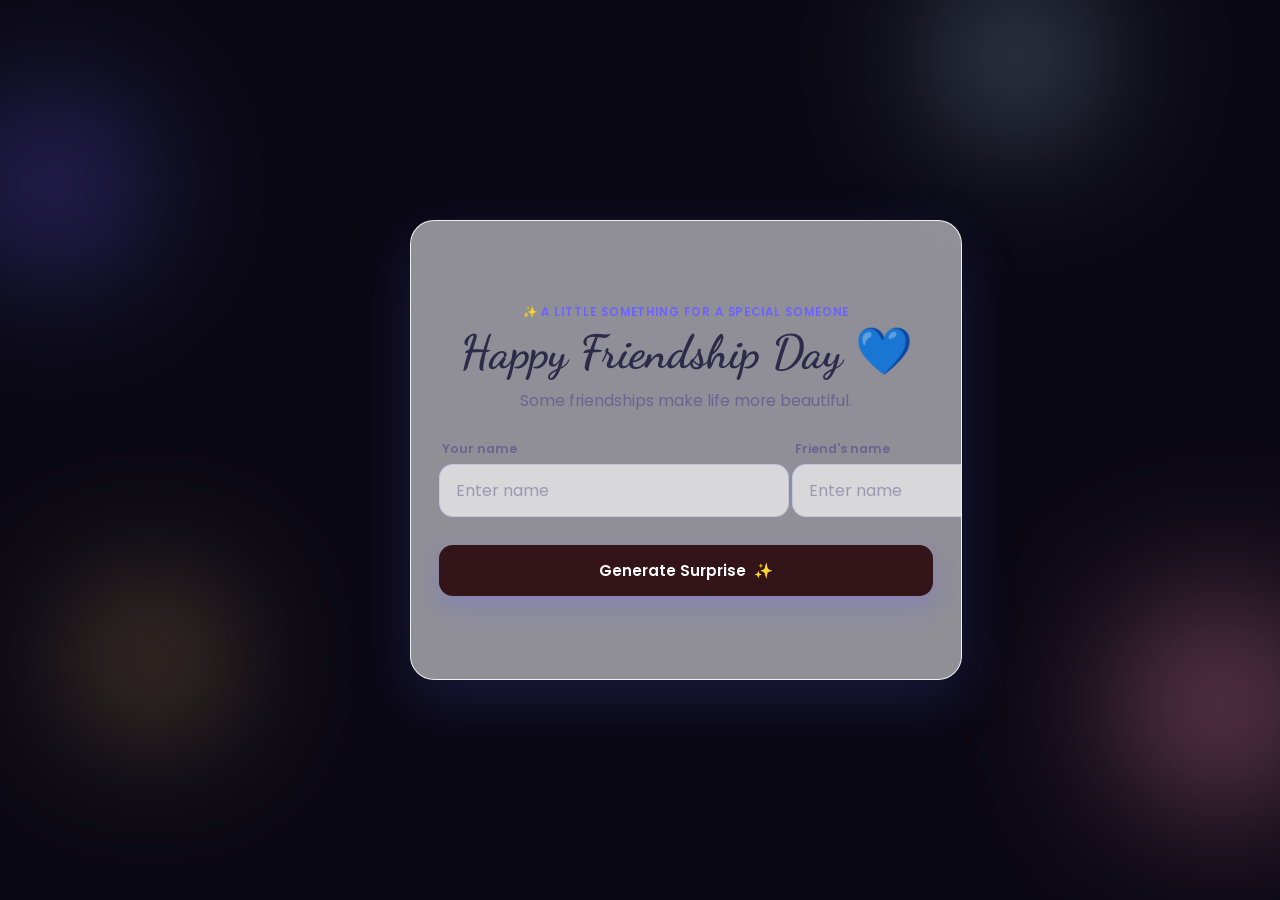
<file: index.html>
<!DOCTYPE html>
<html lang="en">

<head>
  <meta charset="UTF-8" />
  <meta name="viewport" content="width=device-width, initial-scale=1.0" />
  <title>Happy Friendship Day 💙</title>

  <!-- Google Fonts: Dancing Script for emotional display text, Poppins for clean UI text -->
  <link rel="preconnect" href="https://fonts.googleapis.com" />
  <link rel="preconnect" href="https://fonts.gstatic.com" crossorigin />
  <link
    href="https://fonts.googleapis.com/css2?family=Dancing+Script:wght@600;700&family=Poppins:wght@300;400;500;600;700&display=swap"
    rel="stylesheet" />

  <link rel="stylesheet" href="friendship.css" />
</head>

<body>

  <!-- Layer 1: animated pastel gradient, always present -->
  <div class="gradient-bg" id="gradientBg"></div>

  <!-- Layer 1b: soft blurred colour blobs so the backdrop doesn't feel empty -->
  <div class="glow-layer" id="glowLayer" aria-hidden="true">
    <span class="glow-blob blob-1"></span>
    <span class="glow-blob blob-2"></span>
    <span class="glow-blob blob-3"></span>
    <span class="glow-blob blob-4"></span>
  </div>

  <!-- Layer 2: starry night sky, fades in after the surprise is revealed -->
  <div class="stars-layer" id="starsLayer"></div>

  <!-- Layer 3: ambient floating hearts / stars / smileys, sits above the background -->
  <div class="floating-layer" id="floatingLayer"></div>

  <!-- Layer 4: full-screen canvas used only for the confetti burst -->
  <canvas id="confettiCanvas" class="confetti-canvas"></canvas>

  <main class="stage">
    <div class="card-container" id="cardContainer">
      <div class="card" id="card">

        <!-- FRONT FACE: greeting + name inputs -->
        <section class="card-face card-front" id="cardFront">
          <p class="eyebrow">✨ A little something for a special someone</p>
          <h1 class="title">Happy Friendship&nbsp;Day <span class="title-heart">💙</span></h1>
          <p class="subtitle">Some friendships make life more beautiful.</p>

          <form class="form" id="surpriseForm" novalidate>
            <div class="input-pair">
              <div class="input-group">
                <label for="yourName">Your name</label>
                <input type="text" id="yourName" name="yourName" placeholder="Enter name " maxlength="30"
                  autocomplete="off" />
              </div>



              <div class="input-group">
                <label for="friendName">Friend's name</label>
                <input type="text" id="friendName" name="friendName" placeholder="Enter name" maxlength="30"
                  autocomplete="off" />
              </div>
            </div>

            <p class="form-error" id="formError" role="alert">Please fill in both names </p>

            <button type="submit" class="btn btn-primary" id="generateBtn">
              <span>Generate Surprise</span> <span class="btn-sparkle">✨</span>
            </button>
          </form>
        </section>

        <!-- BACK FACE: revealed message + actions -->
        <section class="card-face card-back" id="cardBack">
          <div class="message-content" id="messageContent"></div>
          <p class="quote" id="quote"></p>

          <div class="action-buttons">
            <button class="btn btn-ghost" id="copyBtn" type="button">📋 Copy message</button>
            <button class="btn btn-ghost" id="downloadBtn" type="button">⬇️ Download card</button>
            <button class="btn btn-ghost" id="shareBtn" type="button">🔗 Share</button>
            <button class="btn btn-reset" id="resetBtn" type="button">↺ Make another</button>
          </div>

          <button class="next-slide-btn" id="nextSlideBtn" type="button">
            One more surprise <span class="chevron">›</span>
          </button>
        </section>

      </div>
    </div>
  </main>

  <!-- SLIDE 3: scrapbook-style sticker card, slides in after the message -->
  <div class="sticker-stage" id="stickerStage">
    <button class="nav-arrow nav-back" id="stickerBackBtn" type="button" aria-label="Back to your message">‹</button>

    <div class="sticker-card" id="stickerCard">
      <div class="paper-grain" aria-hidden="true"></div>

      <div class="sticker-deco" aria-hidden="true">
        <span class="deco d1">❤️</span>
        <span class="deco d2">⭐</span>
        <span class="deco d3">⭐</span>
        <span class="deco d4">💛</span>
        <span class="deco d5">✨</span>
        <span class="deco d6">🩷</span>
        <span class="deco d7">💫</span>
      </div>

      <div class="cutout-heading" id="cutoutHeading">
        <div class="cutout-row" id="cutoutRow1"></div>
        <div class="cutout-row" id="cutoutRow2"></div>
      </div>

      <div class="sticker-actions">
        <button class="btn btn-ghost" id="stickerDownloadBtn" type="button">⬇️ Download</button>
        <button class="btn btn-ghost" id="stickerShareBtn" type="button">🔗 Share</button>
        <button class="btn btn-reset" id="stickerResetBtn" type="button">↺ Make another</button>
      </div>
    </div>
  </div>

  <!-- Small floating toast for copy / share feedback -->
  <div class="toast" id="toast"></div>

  <script src="friendship.js"></script>
</body>

</html>
</file>
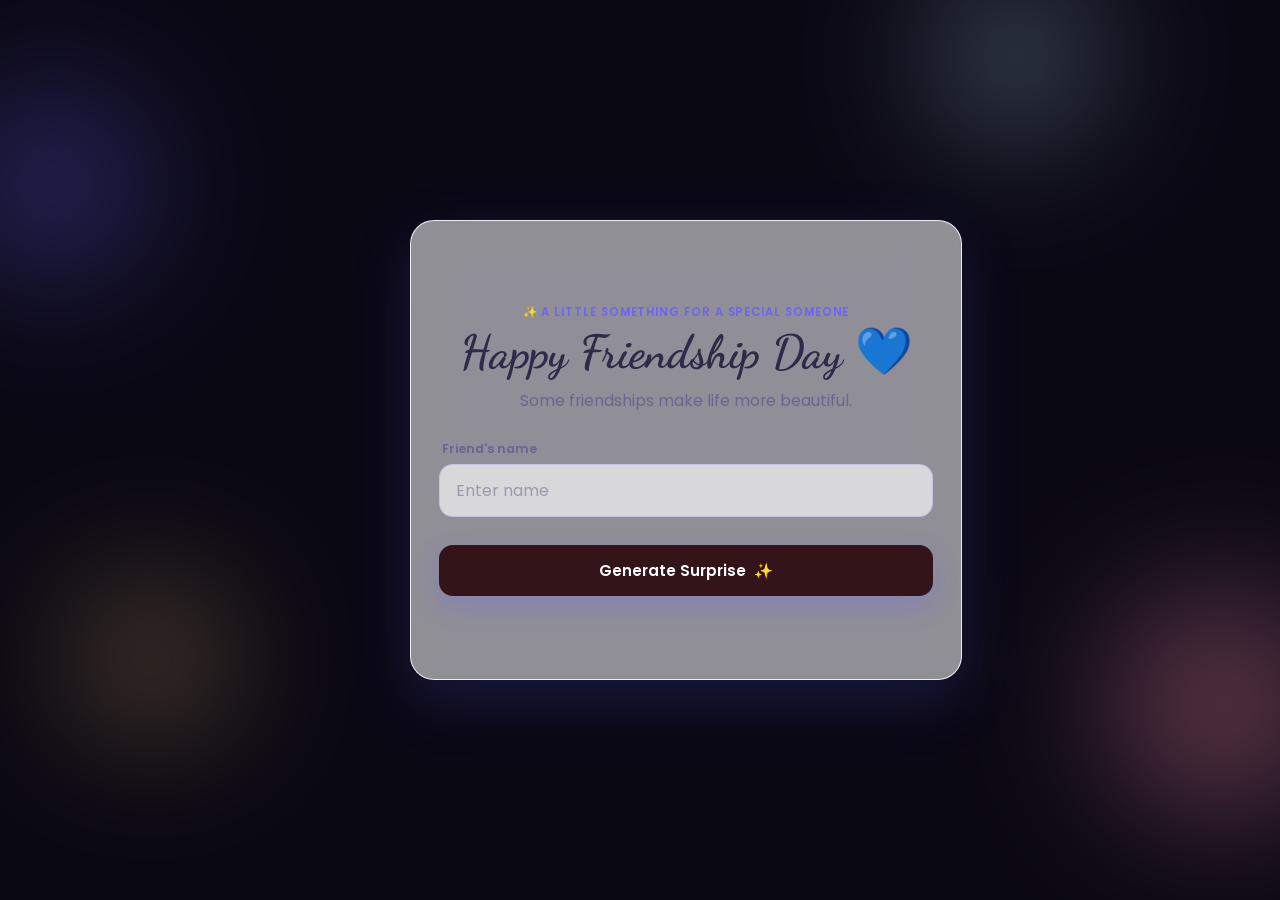
<file: index(3).html>
<!DOCTYPE html>
<html lang="en">

<head>
  <meta charset="UTF-8" />
  <meta name="viewport" content="width=device-width, initial-scale=1.0" />
  <title>Happy Friendship Day 💙</title>

  <!-- Google Fonts: Dancing Script for emotional display text, Poppins for clean UI text -->
  <link rel="preconnect" href="https://fonts.googleapis.com" />
  <link rel="preconnect" href="https://fonts.gstatic.com" crossorigin />
  <link
    href="https://fonts.googleapis.com/css2?family=Dancing+Script:wght@600;700&family=Poppins:wght@300;400;500;600;700&display=swap"
    rel="stylesheet" />

  <link rel="stylesheet" href="friendship.css" />
</head>

<body>

  <!-- Layer 1: animated pastel gradient, always present -->
  <div class="gradient-bg" id="gradientBg"></div>

  <!-- Layer 1b: soft blurred colour blobs so the backdrop doesn't feel empty -->
  <div class="glow-layer" id="glowLayer" aria-hidden="true">
    <span class="glow-blob blob-1"></span>
    <span class="glow-blob blob-2"></span>
    <span class="glow-blob blob-3"></span>
    <span class="glow-blob blob-4"></span>
  </div>

  <!-- Layer 2: starry night sky, fades in after the surprise is revealed -->
  <div class="stars-layer" id="starsLayer"></div>

  <!-- Layer 3: ambient floating hearts / stars / smileys, sits above the background -->
  <div class="floating-layer" id="floatingLayer"></div>

  <!-- Layer 4: full-screen canvas used only for the confetti burst -->
  <canvas id="confettiCanvas" class="confetti-canvas"></canvas>

  <main class="stage">
    <div class="card-container" id="cardContainer">
      <div class="card" id="card">

        <!-- FRONT FACE: greeting + name inputs -->
        <section class="card-face card-front" id="cardFront">
          <p class="eyebrow">✨ A little something for a special someone</p>
          <h1 class="title">Happy Friendship&nbsp;Day <span class="title-heart">💙</span></h1>
          <p class="subtitle">Some friendships make life more beautiful.</p>

          <form class="form" id="surpriseForm" novalidate>
            <div class="input-group">
              <label for="friendName">Friend's name</label>
              <input type="text" id="friendName" name="friendName" placeholder="Enter name" maxlength="30"
                autocomplete="off" />
            </div>

            <p class="form-error" id="formError" role="alert">Please enter your name</p>

            <button type="submit" class="btn btn-primary" id="generateBtn">
              <span>Generate Surprise</span> <span class="btn-sparkle">✨</span>
            </button>
          </form>
        </section>

        <!-- BACK FACE: revealed message + actions -->
        <section class="card-face card-back" id="cardBack">
          <div class="message-content" id="messageContent"></div>
          <p class="quote" id="quote"></p>

          <div class="action-buttons">
            <button class="btn btn-ghost" id="copyBtn" type="button">📋 Copy message</button>
            <button class="btn btn-ghost" id="downloadBtn" type="button">⬇️ Download card</button>
            <button class="btn btn-ghost" id="shareBtn" type="button">🔗 Share</button>
            <button class="btn btn-reset" id="resetBtn" type="button">↺ Make another</button>
          </div>

          <button class="next-slide-btn" id="nextSlideBtn" type="button">
            One more surprise <span class="chevron">›</span>
          </button>
        </section>

      </div>
    </div>
  </main>

  <!-- SLIDE 3: scrapbook-style sticker card, slides in after the message -->
  <div class="sticker-stage" id="stickerStage">
    <button class="nav-arrow nav-back" id="stickerBackBtn" type="button" aria-label="Back to your message">‹</button>

    <div class="sticker-card" id="stickerCard">
      <div class="paper-grain" aria-hidden="true"></div>

      <div class="sticker-deco" aria-hidden="true">
        <span class="deco d1">❤️</span>
        <span class="deco d2">⭐</span>
        <span class="deco d3">⭐</span>
        <span class="deco d4">💛</span>
        <span class="deco d5">✨</span>
        <span class="deco d6">🩷</span>
        <span class="deco d7">💫</span>
      </div>

      <div class="cutout-heading" id="cutoutHeading">
        <div class="cutout-row" id="cutoutRow1"></div>
        <div class="cutout-row" id="cutoutRow2"></div>
      </div>

      <div class="sticker-actions">
        <button class="btn btn-ghost" id="stickerDownloadBtn" type="button">⬇️ Download</button>
        <button class="btn btn-ghost" id="stickerShareBtn" type="button">🔗 Share</button>
        <button class="btn btn-reset" id="stickerResetBtn" type="button">↺ Make another</button>
      </div>
    </div>
  </div>

  <!-- Small floating toast for copy / share feedback -->
  <div class="toast" id="toast"></div>

  <script src="friendship.js"></script>
</body>

</html>
</file>
<file: friendship.css>
/* =========================================================
   FRIENDSHIP DAY — style.css
   Palette: icy blue → lavender → blush pink, glassmorphism,
   deep indigo ink, warm gold accents. Poppins for UI text,
   Dancing Script for emotional display text.
   ========================================================= */

:root {
  --bg-1: #e9f1fb;
  --bg-2: #ece6fb;
  --bg-3: #fdeaf2;

  --glass: rgba(255, 255, 255, 0.55);
  --glass-strong: rgba(255, 255, 255, 0.72);
  --glass-border: rgba(255, 255, 255, 0.85);

  --ink: #2e2a4a;
  --ink-soft: #6b6490;

  --accent-1: #6c63ff;
  --accent-2: #ff8fb1;
  --gold: #ffc978;

  --night-1: #0b1030;
  --night-2: #1b1450;
  --star: #fdf6e3;

  --radius-lg: 24px;
  --radius-md: 20px;
  --radius-sm: 14px;

  --shadow-card: 0 20px 60px rgba(108, 99, 255, 0.18), 0 2px 8px rgba(46, 42, 74, 0.06);
  --shadow-btn: 0 10px 24px rgba(108, 99, 255, 0.28);

  --font-display: "Dancing Script", cursive;
  --font-body: "Poppins", sans-serif;
}

* { box-sizing: border-box; }

html, body {
  height: 100%;
  margin: 0;
}

body {
  font-family: var(--font-body);
  color: var(--ink);
  overflow-x: hidden;
  min-height: 100vh;
}

/* ---------------------------------------------------------
   BACKGROUND LAYERS
   --------------------------------------------------------- */

.gradient-bg {
  position: fixed;
  inset: 0;
  z-index: -3;
  background: rgb(10, 8, 19);
  background-size: 400% 400%;
  animation: gradientShift 16s ease infinite;
  transition: opacity 1.4s ease;
}

.gradient-bg.night { opacity: 0; }

@keyframes gradientShift {
  0%   { background-position: 0% 50%; }
  50%  { background-position: 100% 50%; }
  100% { background-position: 0% 50%; }
}

/* soft blurred colour blobs — fills the empty space around the card */
.glow-layer {
  position: fixed;
  inset: 0;
  z-index: -2;
  overflow: hidden;
  transition: opacity 1s ease;
}

body.night .glow-layer { opacity: 0; }

.glow-blob {
  position: absolute;
  border-radius: 50%;
  filter: blur(70px);
  opacity: 0.55;
  animation: blobDrift 16s ease-in-out infinite;
}

.blob-1 { width: 260px; height: 260px; top: 6%;  left: -6%; background: radial-gradient(circle, var(--accent-1), transparent 70%); animation-delay: 0s; }
.blob-2 { width: 320px; height: 320px; bottom: 4%; right: -8%; background: radial-gradient(circle, var(--accent-2), transparent 70%); animation-delay: -4s; }
.blob-3 { width: 200px; height: 200px; top: 62%; left: 4%;  background: radial-gradient(circle, var(--gold), transparent 70%); animation-delay: -9s; }
.blob-4 { width: 220px; height: 220px; top: -6%; right: 12%; background: radial-gradient(circle, #b6e3ff, transparent 70%); animation-delay: -13s; }

@keyframes blobDrift {
  0%, 100% { transform: translate(0, 0) scale(1); }
  50%      { transform: translate(18px, -22px) scale(1.12); }
}

.stars-layer {
  position: fixed;
  inset: 0;
  z-index: -2;
  background: radial-gradient(ellipse at 50% 0%, var(--night-2), var(--night-1));
  opacity: 0;
  transition: opacity 1.6s ease;
  pointer-events: none;
}

.stars-layer.visible { opacity: 1; }

.star {
  position: absolute;
  background: var(--star);
  border-radius: 50%;
  animation: twinkle linear infinite;
}

@keyframes twinkle {
  0%, 100% { opacity: 0.15; transform: scale(0.8); }
  50%      { opacity: 1;    transform: scale(1.15); }
}

/* Soft drifting "memory" bubbles that appear once it's night */
.memory {
  position: absolute;
  bottom: -40px;
  font-size: 1.1rem;
  opacity: 0;
  animation: memoryFloat linear forwards;
  pointer-events: none;
}

@keyframes memoryFloat {
  0%   { transform: translateY(0) translateX(0); opacity: 0; }
  10%  { opacity: 0.9; }
  90%  { opacity: 0.6; }
  100% { transform: translateY(-110vh) translateX(var(--drift, 20px)); opacity: 0; }
}

/* ---------------------------------------------------------
   AMBIENT FLOATING ICONS (hearts / stars / smileys)
   --------------------------------------------------------- */

.floating-layer {
  position: fixed;
  inset: 0;
  z-index: -1;
  overflow: hidden;
  pointer-events: none;
}

.floaty {
  position: absolute;
  bottom: -60px;
  opacity: 0.55;
  animation: floatUp linear infinite;
  will-change: transform;
}

@keyframes floatUp {
  0%   { transform: translateY(0) translateX(0) rotate(0deg); opacity: 0; }
  8%   { opacity: 0.55; }
  50%  { transform: translateY(-55vh) translateX(var(--drift, 30px)) rotate(10deg); }
  92%  { opacity: 0.4; }
  100% { transform: translateY(-115vh) translateX(calc(var(--drift, 30px) * -1)) rotate(-8deg); opacity: 0; }
}

/* ---------------------------------------------------------
   STAGE / CARD CONTAINER (3D flip)
   --------------------------------------------------------- */

.stage {
  min-height: 100vh;
  display: flex;
  align-items: center;
  justify-content: center;
  padding: 28px 18px;
}

.card-container {
  width: 100%;
  max-width: 460px;
  perspective: 1600px;
}

.card {
  position: relative;
  width: 120%;
  min-height: 460px;
  transform-style: preserve-3d;
  transition: transform 0.9s cubic-bezier(0.22, 1, 0.36, 1);
  animation: cardIntro 0.9s cubic-bezier(0.22, 1, 0.36, 1);
}

.card.flipped { transform: rotateY(180deg); }

@keyframes cardIntro {
  from { opacity: 0; transform: scale(0.9) translateY(18px); }
  to   { opacity: 1; transform: scale(1) translateY(0); }
}

.card-face {
  position: absolute;
  inset: 0;
  display: flex;
  flex-direction: column;
  backface-visibility: hidden;
  -webkit-backface-visibility: hidden;
  background: var(--glass);
  backdrop-filter: blur(22px) saturate(160%);
  -webkit-backdrop-filter: blur(22px) saturate(160%);
  border: 1px solid var(--glass-border);
  border-radius: var(--radius-lg);
  box-shadow: var(--shadow-card);
  padding: 36px 28px;
  overflow-y: auto;
  max-height: 85vh;
}

.card-front { justify-content: center; }

.card-back {
  transform: rotateY(180deg);
  justify-content: center;
  align-items: stretch;
  text-align: center;
}

/* ---------------------------------------------------------
   FRONT FACE CONTENT
   --------------------------------------------------------- */

.eyebrow {
  margin: 0 0 6px;
  font-size: 0.72rem;
  font-weight: 600;
  letter-spacing: 0.08em;
  text-transform: uppercase;
  color: var(--accent-1);
  text-align: center;
}

.title {
  font-family: var(--font-display);
  font-weight: 700;
  font-size: clamp(2.1rem, 7vw, 2.9rem);
  line-height: 1.1;
  margin: 0 0 10px;
  text-align: center;
  color: var(--ink);
}

.title-heart { display: inline-block; animation: heartbeat 1.8s ease-in-out infinite; }

@keyframes heartbeat {
  0%, 100% { transform: scale(1); }
  20%      { transform: scale(1.18); }
  40%      { transform: scale(1); }
  60%      { transform: scale(1.12); }
}

.subtitle {
  margin: 0 0 28px;
  text-align: center;
  font-size: 0.98rem;
  font-weight: 400;
  color: var(--ink-soft);
}

.form { display: flex; flex-direction: column; gap: 18px; }

.input-pair {
  display: flex;
  flex-direction: column;
  align-items: stretch;
  gap: 3px;
}

.input-group { display: flex; flex-direction: column; gap: 6px; }

.input-group label {
  font-size: 0.78rem;
  font-weight: 600;
  color: var(--ink-soft);
  padding-left: 3px;
}

.input-group input {
  font-family: var(--font-body);
  font-size: 1rem;
  padding: 13px 16px;
  border-radius: var(--radius-sm);
  border: 1.5px solid rgba(108, 99, 255, 0.18);
  background: rgba(255, 255, 255, 0.65);
  color: var(--ink);
  outline: none;
  transition: border-color 0.25s ease, box-shadow 0.25s ease, background 0.25s ease;
}

.input-group input::placeholder { color: rgba(107, 100, 144, 0.55); }

.input-group input:focus {
  border-color: var(--accent-1);
  background: #fff;
  box-shadow: 0 0 0 4px rgba(108, 99, 255, 0.14);
}


@keyframes pulse {
  0%, 100% { transform: scale(1); opacity: 0.85; }
  50%      { transform: scale(1.25); opacity: 1; }
}

.form-error {
  margin: -8px 0 0;
  font-size: 0.8rem;
  color: #e0567a;
  text-align: center;
  opacity: 0;
  height: 0;
  overflow: hidden;
  transition: opacity 0.25s ease;
}

.form-error.visible { opacity: 1; height: auto; margin: -4px 0 0; }

.card.shake { animation: shake 0.45s ease; }

@keyframes shake {
  0%, 100% { transform: translateX(0); }
  20%      { transform: translateX(-8px); }
  40%      { transform: translateX(7px); }
  60%      { transform: translateX(-5px); }
  80%      { transform: translateX(4px); }
}

/* ---------------------------------------------------------
   BUTTONS
   --------------------------------------------------------- */

.btn {
  font-family: var(--font-body);
  font-weight: 600;
  font-size: 0.95rem;
  border: none;
  border-radius: var(--radius-sm);
  cursor: pointer;
  padding: 14px 22px;
  transition: transform 0.2s ease, box-shadow 0.2s ease, filter 0.2s ease;
}

.btn:active { transform: scale(0.96); }

.btn-primary {
  display: flex;
  align-items: center;
  justify-content: center;
  gap: 8px;
  width: 100%;
  color: #fff;
  background: rgb(50, 20, 25);
  box-shadow: var(--shadow-btn);
}

.btn-primary:hover { filter: brightness(1.06); box-shadow: 0 14px 30px rgba(108, 99, 255, 0.36); transform: translateY(-2px); }

.btn-sparkle { display: inline-block; animation: sparkleSpin 3s linear infinite; }

@keyframes sparkleSpin {
  0%, 100% { transform: rotate(0deg) scale(1); }
  50%      { transform: rotate(180deg) scale(1.2); }
}

.action-buttons {
  display: grid;
  grid-template-columns: 1fr 1fr;
  gap: 10px;
  margin-top: 26px;
}

.btn-ghost {
  background: rgba(255, 255, 255, 0.55);
  color: var(--ink);
  border: 1.5px solid rgba(108, 99, 255, 0.25);
  font-size: 0.82rem;
  padding: 12px 10px;
}

.btn-ghost:hover { background: #fff; transform: translateY(-2px); box-shadow: 0 8px 18px rgba(108, 99, 255, 0.16); }

.btn-reset {
  grid-column: 1 / -1;
  background: transparent;
  color: var(--ink-soft);
  border: 1.5px dashed rgba(107, 100, 144, 0.4);
  font-size: 0.82rem;
  padding: 10px;
}

.btn-reset:hover { color: var(--ink); border-color: var(--ink-soft); }

.card-back .btn-ghost, .card-back .btn-reset { color: var(--ink); }
.card.flipped ~ .stars-layer.visible ~ * { color: inherit; }

/* When night mode is active, restyle the back-face text/buttons for contrast */
.night .card-back {
  background: rgba(20, 18, 46, 0.55);
  border-color: rgba(255, 255, 255, 0.18);
}

.night .card-back .message-content,
.night .card-back .quote { color: #f3f0ff; }

.night .card-back .btn-ghost {
  background: rgba(255, 255, 255, 0.12);
  color: #f3f0ff;
  border-color: rgba(255, 255, 255, 0.28);
}

.night .card-back .btn-reset { color: rgba(243, 240, 255, 0.8); border-color: rgba(255, 255, 255, 0.35); }

/* "See the sticker slide" nudge at the bottom of the message face */
.next-slide-btn {
  margin-top: 14px;
  align-self: center;
  background: none;
  border: none;
  color: var(--accent-1);
  font-family: var(--font-body);
  font-weight: 600;
  font-size: 0.85rem;
  cursor: pointer;
  display: inline-flex;
  align-items: center;
  gap: 4px;
  padding: 6px 4px;
}

.night .card-back .next-slide-btn { color: #cfc9f5; }

.next-slide-btn .chevron {
  display: inline-block;
  transition: transform 0.25s ease;
}

.next-slide-btn:hover .chevron { transform: translateX(4px); }

/* ---------------------------------------------------------
   BACK FACE — revealed message
   --------------------------------------------------------- */

.message-content {
  font-size: 1.01rem;
  line-height: 1.88;
  color: var(--ink);
  transition: color 0.8s ease;
}

.message-content .line {
  opacity: 0;
  transform: translateY(10px);
  animation: revealLine 0.6s ease forwards;
}

.message-content .line.signature {
  font-family: var(--font-display);
  font-size: 1.4rem;
  margin-top: 6px;
  color: var(--accent-1);
}

@keyframes revealLine {
  to { opacity: 1; transform: translateY(0); }
}

.quote {
  margin: 22px 0 4px;
  font-family: var(--font-display);
  font-size: 1.15rem;
  color: var(--accent-1);
  opacity: 0;
  transition: opacity 1s ease, color 0.8s ease;
}

.quote.visible { opacity: 1; }

/* ---------------------------------------------------------
   CONFETTI + SPARKLES
   --------------------------------------------------------- */

.confetti-canvas {
  position: fixed;
  inset: 0;
  z-index: 40;
  pointer-events: none;
}

.sparkle {
  position: fixed;
  font-size: 1.1rem;
  pointer-events: none;
  z-index: 45;
  animation: sparklePop 1.1s ease forwards;
}

@keyframes sparklePop {
  0%   { opacity: 0; transform: scale(0.3) rotate(0deg); }
  30%  { opacity: 1; transform: scale(1.1) rotate(20deg); }
  100% { opacity: 0; transform: scale(0.6) translateY(-30px) rotate(-15deg); }
}

/* ---------------------------------------------------------
   TOAST
   --------------------------------------------------------- */

.toast {
  position: fixed;
  left: 50%;
  bottom: 30px;
  transform: translateX(-50%) translateY(20px);
  background: var(--ink);
  color: #fff;
  font-size: 0.85rem;
  font-weight: 500;
  padding: 12px 20px;
  border-radius: 999px;
  box-shadow: 0 12px 30px rgba(0, 0, 0, 0.2);
  opacity: 0;
  pointer-events: none;
  transition: opacity 0.3s ease, transform 0.3s ease;
  z-index: 80;
}

.toast.visible { opacity: 1; transform: translateX(-50%) translateY(0); }

/* ---------------------------------------------------------
   SLIDE 3 — SCRAPBOOK STICKER CARD
   --------------------------------------------------------- */

.sticker-stage {
  position: fixed;
  inset: 0;
  z-index: 30;
  display: flex;
  align-items: center;
  justify-content: center;
  padding: 24px 18px;
  opacity: 0;
  transform: translateX(6%);
  pointer-events: none;
  transition: opacity 0.6s cubic-bezier(0.22, 1, 0.36, 1), transform 0.6s cubic-bezier(0.22, 1, 0.36, 1);
}

.sticker-stage.active {
  opacity: 1;
  transform: translateX(0);
  pointer-events: auto;
}

.nav-arrow {
  position: absolute;
  top: 50%;
  left: 14px;
  transform: translateY(-50%);
  width: 42px;
  height: 42px;
  border-radius: 50%;
  border: none;
  background: rgba(255, 255, 255, 0.7);
  backdrop-filter: blur(10px);
  color: var(--ink);
  font-size: 1.4rem;
  line-height: 1;
  cursor: pointer;
  box-shadow: 0 8px 20px rgba(46, 42, 74, 0.15);
  transition: transform 0.2s ease, background 0.2s ease;
}

.nav-arrow:hover { transform: translateY(-50%) translateX(-3px); background: #fff; }

.sticker-card {
  position: relative;
  width: 100%;
  max-width: 460px;
  min-height: 480px;
  border-radius: var(--radius-lg);
  overflow: hidden;
  padding: 40px 26px;
  display: flex;
  flex-direction: column;
  align-items: center;
  justify-content: center;
  gap: 26px;
  background:
    radial-gradient(circle at 15% 20%, rgba(0, 0, 0, 0.05), transparent 40%),
    radial-gradient(circle at 85% 75%, rgba(0, 0, 0, 0.05), transparent 45%),
    linear-gradient(160deg, #f7f3ec, #efe9df 55%, #f7f3ec);
  box-shadow: 0 24px 60px rgba(46, 42, 74, 0.22), inset 0 0 0 1px rgba(255, 255, 255, 0.6);
}

/* subtle paper grain, generated with an inline SVG noise filter — no image request needed */
.paper-grain {
  position: absolute;
  inset: 0;
  opacity: 0.35;
  mix-blend-mode: multiply;
  pointer-events: none;
  background-image: url("data:image/svg+xml;utf8,<svg xmlns='http://www.w3.org/2000/svg' width='120' height='120'><filter id='n'><feTurbulence type='fractalNoise' baseFrequency='0.85' numOctaves='2' stitchTiles='stitch'/></filter><rect width='100%25' height='100%25' filter='url(%23n)' opacity='0.5'/></svg>");
}

.sticker-deco { position: absolute; inset: 0; pointer-events: none; }

.deco {
  position: absolute;
  font-size: 1.7rem;
  filter: drop-shadow(0 4px 6px rgba(0, 0, 0, 0.15));
}

.d1 { top: 6%;  left: 6%;  font-size: 1.4rem; transform: rotate(-12deg); }
.d2 { top: 5%;  left: 30%; font-size: 1.6rem; transform: rotate(-6deg); }
.d3 { top: 4%;  right: 12%; font-size: 1.5rem; transform: rotate(10deg); }
.d4 { top: 10%; right: 5%; font-size: 1.3rem; transform: rotate(8deg); }
.d5 { bottom: 12%; left: 8%; font-size: 1.3rem; transform: rotate(-8deg); }
.d6 { bottom: 8%;  right: 10%; font-size: 1.4rem; transform: rotate(10deg); }
.d7 { bottom: 20%; right: 20%; font-size: 1.1rem; transform: rotate(-4deg); }

.cutout-heading {
  position: relative;
  z-index: 2;
  display: flex;
  flex-direction: column;
  align-items: center;
  gap: 10px;
}

.cutout-row {
  display: flex;
  flex-wrap: wrap;
  justify-content: center;
  gap: 4px;
  max-width: 380px;
}

.cutout-letter {
  display: inline-flex;
  align-items: center;
  justify-content: center;
  padding: 6px 9px;
  border-radius: 3px;
  font-size: clamp(1.6rem, 7vw, 2.5rem);
  line-height: 1;
  box-shadow: 0 3px 7px rgba(0, 0, 0, 0.22);
  transform: rotate(var(--rot, 0deg));
  transition: transform 0.2s ease;
}

.cutout-letter.space { padding: 0 10px; box-shadow: none; }

.cutout-row:last-child .cutout-letter { font-size: clamp(1.15rem, 5.2vw, 1.7rem); }

.sticker-actions {
  position: relative;
  z-index: 2;
  display: grid;
  grid-template-columns: 1fr 1fr;
  gap: 10px;
  width: 100%;
}

.sticker-actions .btn-reset { grid-column: 1 / -1; }

/* ---------------------------------------------------------
   RESPONSIVE
   --------------------------------------------------------- */

@media (min-width: 560px) {
  .input-pair { flex-direction: row; align-items: flex-end; }
  .connector { height: auto; padding-bottom: 14px; flex-direction: column; width: 34px; }
  .connector-line { max-width: none; width: 1.5px; height: 14px; background: linear-gradient(180deg, transparent, var(--accent-1), transparent); }
  .action-buttons { grid-template-columns: 1fr 1fr 1fr; }
  .btn-reset { grid-column: span 3; }
  .sticker-actions { grid-template-columns: 1fr 1fr 1fr; }
  .sticker-actions .btn-reset { grid-column: span 3; }
}

@media (max-width: 359px) {
  .card-face { padding: 28px 18px; }
  .action-buttons { grid-template-columns: 1fr 1fr; }
}

/* ---------------------------------------------------------
   ACCESSIBILITY
   --------------------------------------------------------- */

:focus-visible {
  outline: 2.5px solid var(--accent-1);
  outline-offset: 2px;
}

@media (prefers-reduced-motion: reduce) {
  *, *::before, *::after {
    animation-duration: 0.01ms !important;
    animation-iteration-count: 1 !important;
    transition-duration: 0.01ms !important;
  }
}
</file>
